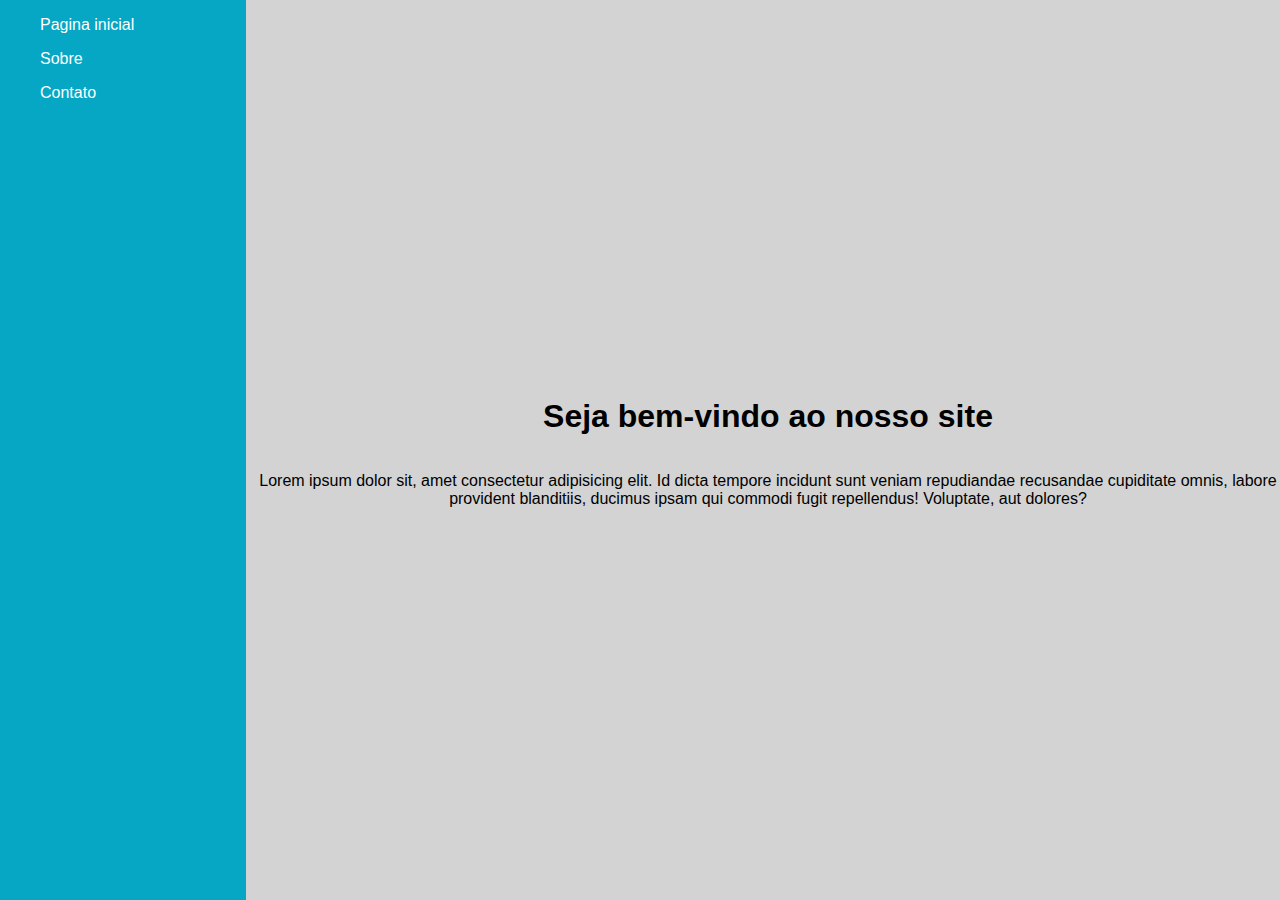
<file: Ac1_Css/index.html>
<!DOCTYPE html>
<html lang="pt-br">

<head>
    <meta charset="UTF-8">
    <meta http-equiv="X-UA-Compatible" content="IE=edge">
    <meta name="viewport" content="width=device-width, initial-scale=1.0">
    <link rel="stylesheet" href="./style.css">
    <title>Exercicio 1</title>
</head>

<body>
    <div class="menu_lateral">

        <ul>Pagina inicial</ul>
        <ul>Sobre</ul>
        <ul>Contato</ul>

    </div>
    <div class="bem_vindo">
        <h1>Seja bem-vindo ao nosso site</h1>
        <p>Lorem ipsum dolor sit, amet consectetur adipisicing elit. Id dicta tempore incidunt sunt veniam repudiandae
            recusandae cupiditate omnis, labore provident blanditiis, ducimus ipsam qui commodi fugit repellendus!
            Voluptate, aut dolores?</p>
    </div>
</body>

</html>
</file>
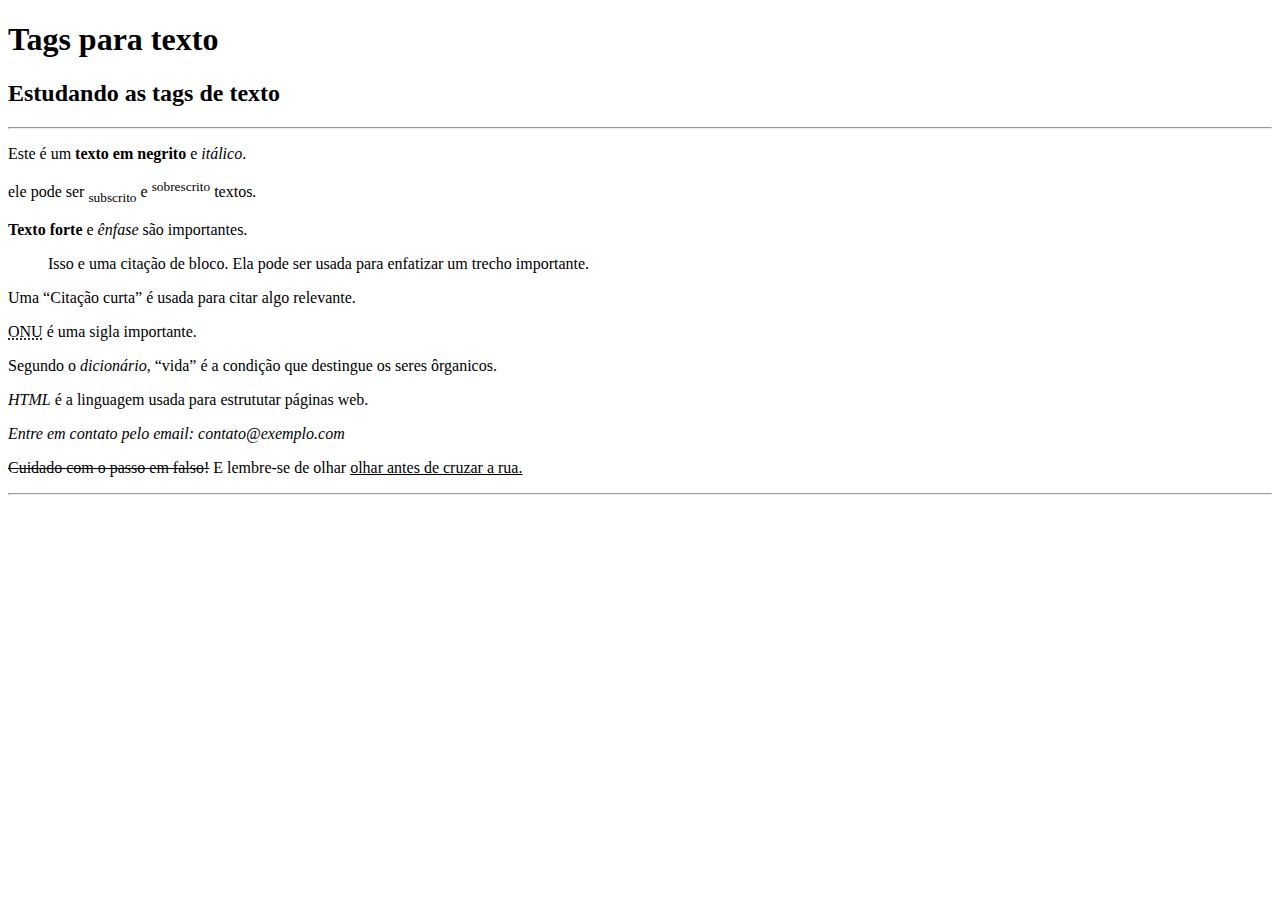
<file: Ac1Ex1.html>
<!DOCTYPE html>
<html lang="pt-br">
<head>
    <meta charset="UTF-8">
    <meta http-equiv="X-UA-Compatible" content="IE=edge">
    <meta name="viewport" content="width=device-width, initial-scale=1.0">
    <title>Tags</title>
</head>
<body>
    <h1>Tags para texto</h1>
    <h2>Estudando as tags de texto</h2>
    <hr>
    <p>Este é um <b>texto em negrito</b> e <i>itálico</i>.</p>
    <p>ele pode ser <sub>subscrito</sub> e <sup>sobrescrito</sup> textos.</p>
    <p><strong>Texto forte</strong> e <em>ênfase</em> são importantes.</p>
    <blockquote>Isso e uma citação de bloco. Ela pode ser usada para enfatizar um trecho importante.</blockquote>
    <p>Uma <q>Citação curta</q> é usada para citar algo relevante.</p>
    <p><abbr title="Organizações das nações unidas">ONU</abbr> é uma sigla importante.</p>
    <p>Segundo o <cite>dicionário</cite>, <q>vida</q> é a condição que destingue os seres ôrganicos.</p>
    <p><em>HTML</em> é a linguagem usada para estrututar páginas web.</p>
    <p><i>Entre em contato pelo email: contato@exemplo.com</i></p>
    <p><del>Cuidado com o passo em falso!</del> E lembre-se de olhar <u>olhar antes de cruzar a rua.</u></p>
    <hr>
</body>
</html>
</file>
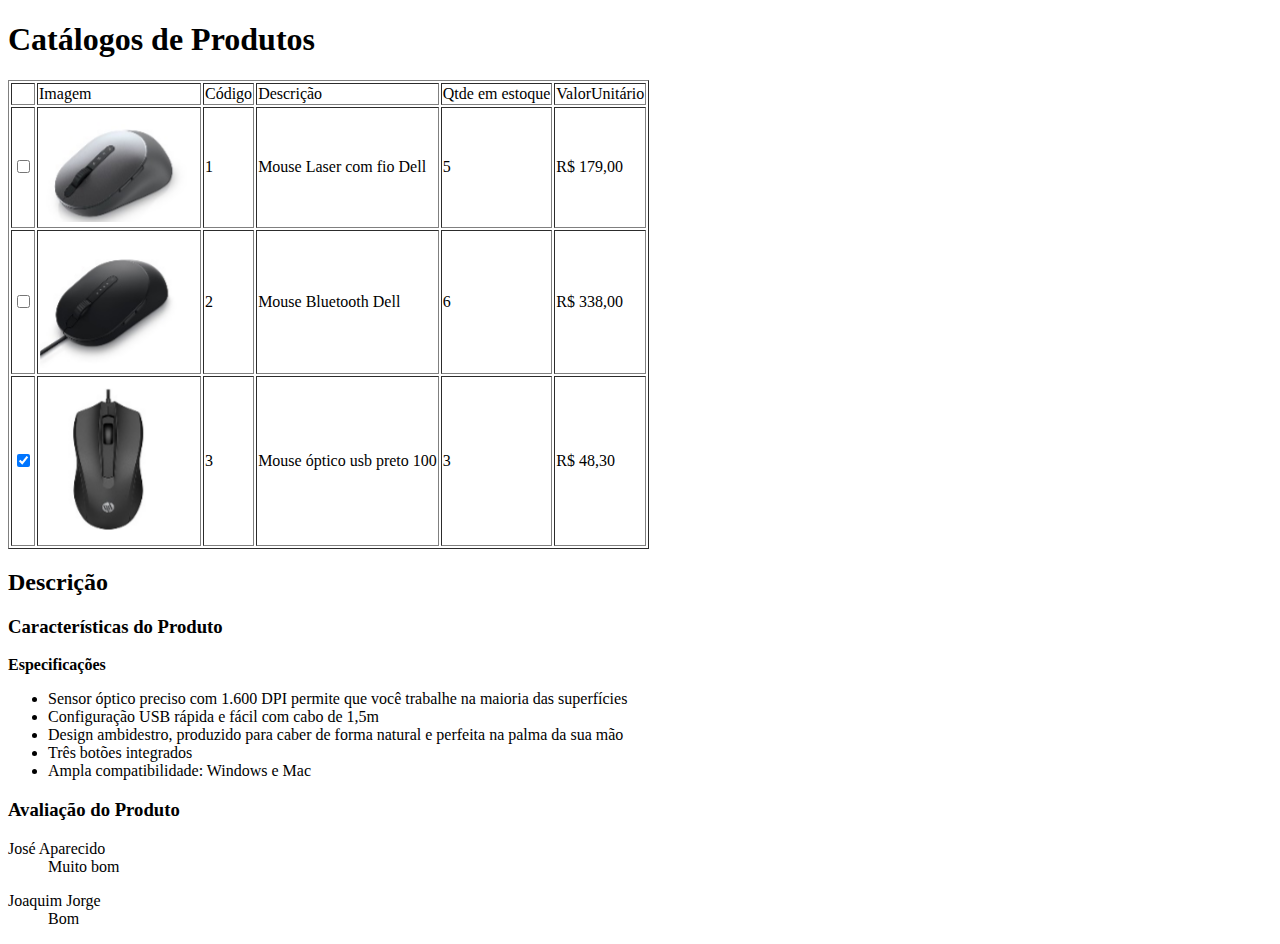
<file: Ac1Ex2.html>
<!DOCTYPE html>
<html lang="pt-br">

<head>
    <meta charset="UTF-8">
    <meta http-equiv="X-UA-Compatible" content="IE=edge">
    <meta name="viewport" content="width=device-width, initial-scale=1.0">
    <title>Tabela</title>
</head>

<body>
    <h1>Catálogos de Produtos</h1>

    <table border="1">
        <tr>
            <td></td>
            <td>Imagem</td>
            <td>Código</td>
            <td>Descrição</td>
            <td>Qtde em estoque</td>
            <td>ValorUnitário</td>
        </tr>
        </tr>
        <td><input type="checkbox"></td>
        <td><img src="./imgs/mouseDellLaser.png" </td>
        <td>1</td>
        <td>Mouse Laser com fio Dell</td>
        <td>5</td>
        <td>R$ 179,00</td>

        </tr>

        <td><input type="checkbox"></td>
        <td><img src="./imgs/mousedell.png" </td>
        <td>2</td>
        <td>Mouse Bluetooth Dell</td>
        <td>6</td>
        <td>R$ 338,00</td>
        </tr>
        </tr>

        <td><input type="checkbox" checked></td>
        <td><img src="./imgs/mouseoptico.png" </td>
        <td>3</td>
        <td>Mouse óptico usb preto 100</td>
        <td>3</td>
        <td>R$ 48,30</td>
        </tr>
    </table>
    <h2>Descrição</h2>
    <h3>Características do Produto</h3>

    <label><b>Especificações</b></label>
    <ul>
        <li>Sensor óptico preciso com 1.600 DPI permite que você trabalhe na maioria das superfícies</li>
        <li>Configuração USB rápida e fácil com cabo de 1,5m</li>
        <li>Design ambidestro, produzido para caber de forma natural e perfeita na palma da sua mão</li>
        <li>Três botões integrados</li>
        <li>Ampla compatibilidade: Windows e Mac</li>
    </ul>
    <h3>Avaliação do Produto</h3>
    <dl>José Aparecido <dd>Muito bom</dd>
    </dl>
    <dl>Joaquim Jorge <dd>Bom</dd>
    </dl>
</body>

</html>
</file>
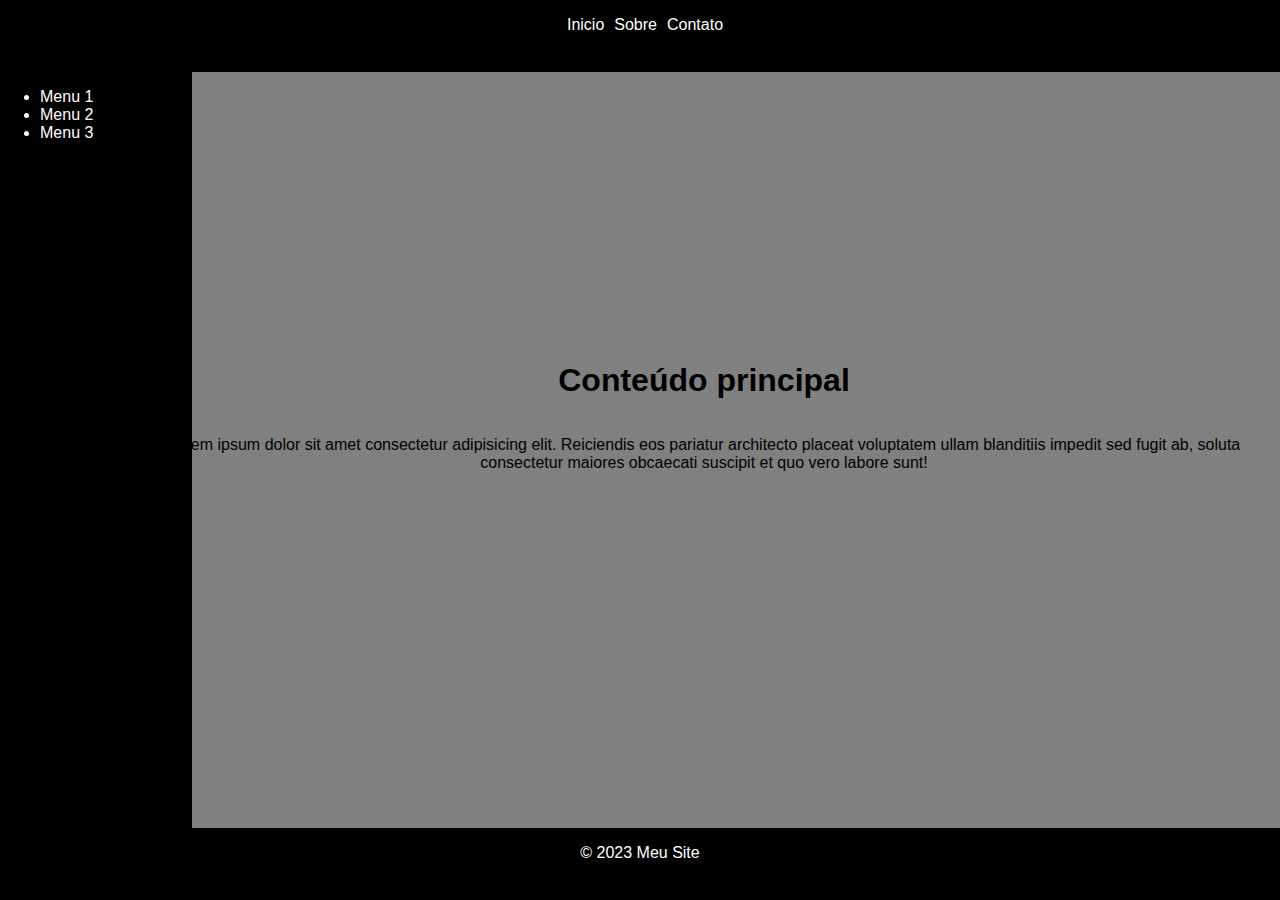
<file: Ac1_Css/index2.html>
<!DOCTYPE html>
<html lang="pt-br">

<head>
    <meta charset="UTF-8">
    <meta http-equiv="X-UA-Compatible" content="IE=edge">
    <meta name="viewport" content="width=device-width, initial-scale=1.0">
    <link rel="stylesheet" href="./style2.css">
    <title>Exercicio 2</title>
</head>

<body>
    <div class="cabecalho">
        <p>Inicio</p>
        <p>Sobre</p>
        <p>Contato</p>
    </div>
    <div class="lateral">
        <ul>
            <li>Menu 1</li>
            <li>Menu 2</li>
            <li>Menu 3</li>
        </ul>
    </div>
    <div class="conteudo">
        <h1>Conteúdo principal</h1>
        <p>Lorem ipsum dolor sit amet consectetur adipisicing elit. Reiciendis eos pariatur architecto placeat
            voluptatem ullam blanditiis impedit sed fugit ab, soluta consectetur maiores obcaecati suscipit et quo vero
            labore sunt!</p>
    </div>
    <div class="rodape">
        <p>&copy; 2023 Meu Site</p>
    </div>
</body>

</html>
</file>
<file: Ac1_Css/style.css>
body, html {
    font-family: sans-serif;
    height: 100%;
    margin: 0;
}
.menu_lateral{
    height: 100%;
    width: 20%;
    background-color: #05a7c4;
    float: left;
    position: fixed;
    top: 0;
    bottom: 0;
}
.menu_lateral ul{
    text-decoration: none;
    color: white;
    font-weight: 400;
    
}
.bem_vindo{
    width: 80%;
    height: 100%;
    background-color: #d3d3d3;
    position: relative;
    display: flex;
    flex-grow: 1;
    float: right;
    top: 0;
    bottom: 0;
    padding-left: 10px;
    flex-direction: column;
    align-content: center;
    justify-content: center;
}
.bem_vindo h1,
.bem_vindo p{
    text-align: center;
}
</file>
<file: Ac1_Css/style2.css>
body, html{
    margin: 0;
    height: 100%;
    font-family: Arial, sans-serif;
}
.cabecalho{
    height: 8%;
    width: 100%;
    background-color: black;
    position: fixed;
    display: flex;
    top: 0;
    flex-direction: row;
    text-align: center;
    justify-content: center;
    color: white;
    margin-bottom: 5px;
}
.cabecalho p{
    margin-left: 10px;
}
.lateral{
    
    height: 92%;
    width: 15%;
    background-color: black;
    float: left;
    position: fixed;
    top: 8%;
}
.lateral li a{
    text-decoration: none;
    color: white;
}
.lateral li a:hover{
    text-decoration: none;
    text-shadow: 1px 2px 2px #ccc;
}
.lateral li{
    font-weight: 400;
    color: white;
}
.conteudo{
    width: 90%;
    height: 92%;
    background-color: gray;
    display: flex;
    top: 0;
    flex-direction: column;
    bottom: 0;
    align-items: center;
    justify-content: center;
    float: right;
    margin-left: 15px;
}
.conteudo h1,
.conteudo p{
    text-align: center;
}
.rodape{
    height: 8%;
    width: 100%;
    background-color: black;
    position: fixed;
    color: white;
    display: flex;
    flex-direction: initial;
    text-align: center;
    justify-content: center;
    bottom: 0;
}
</file>
